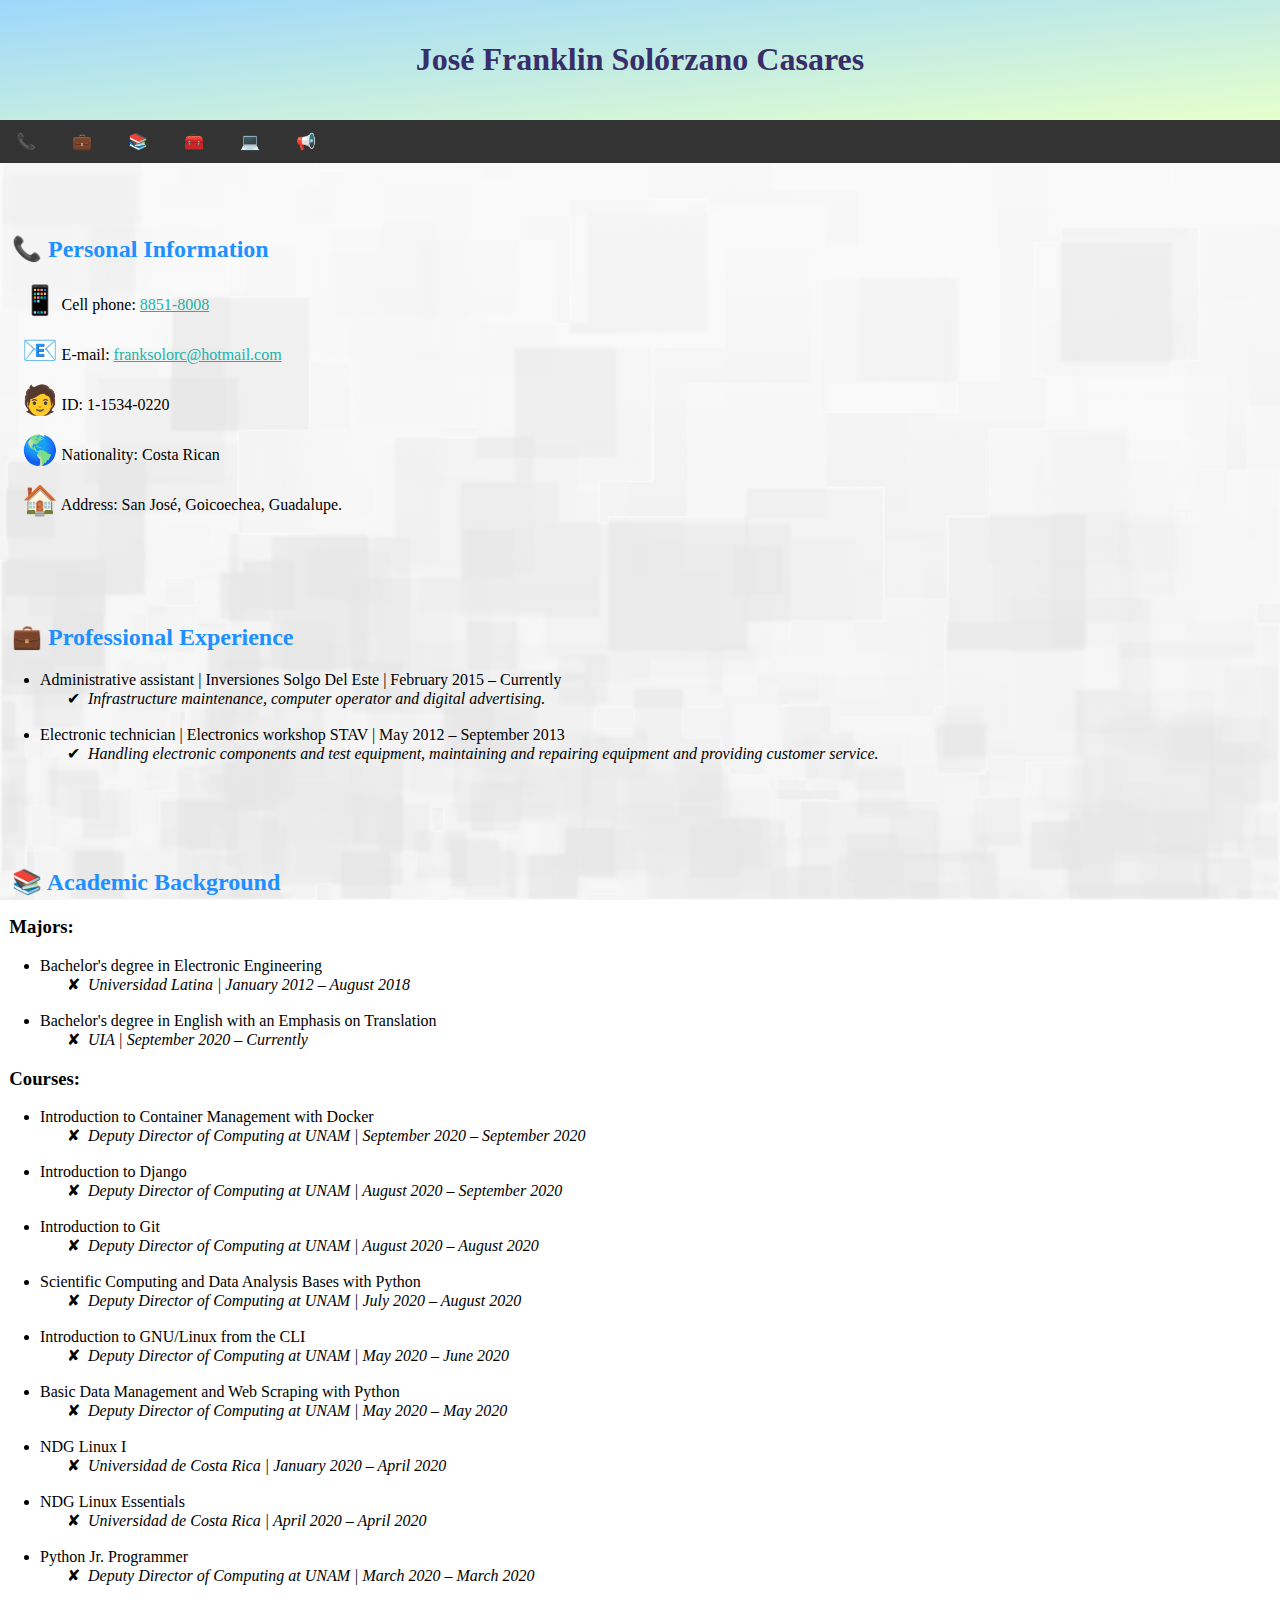
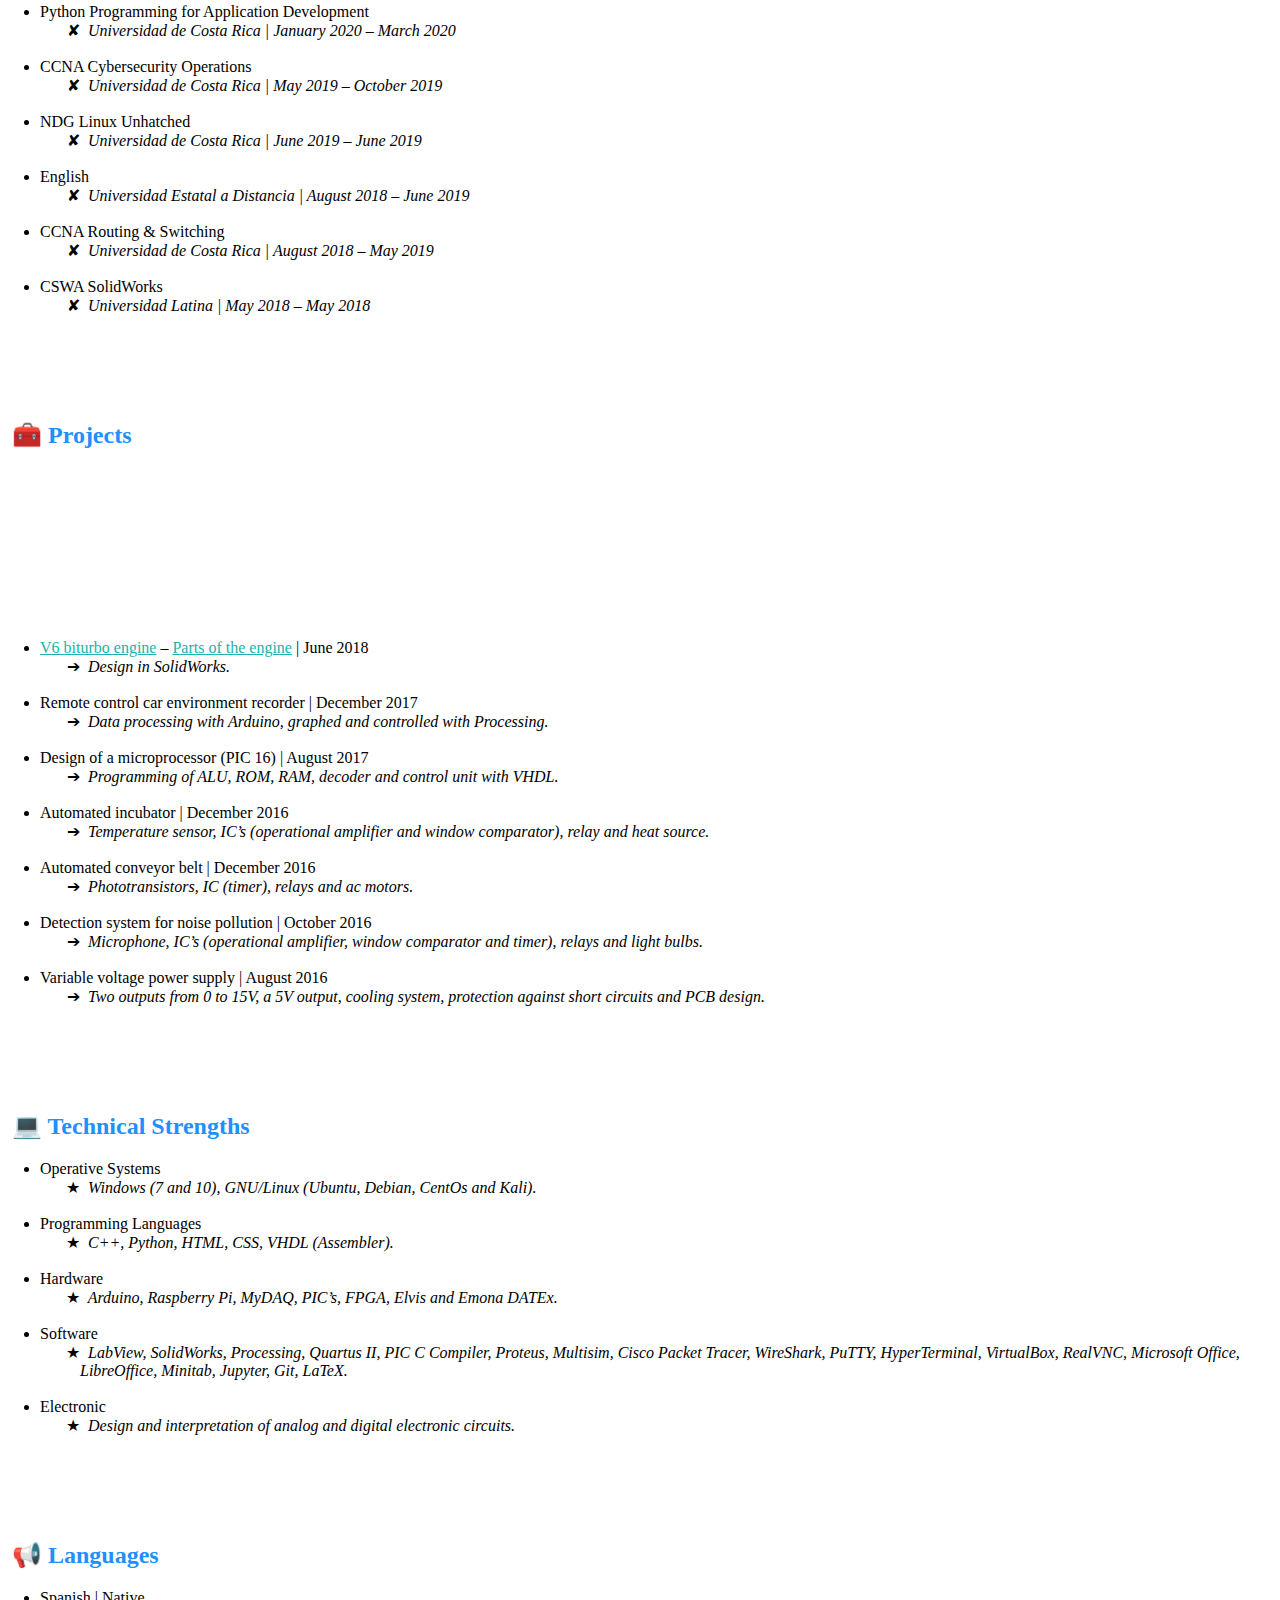
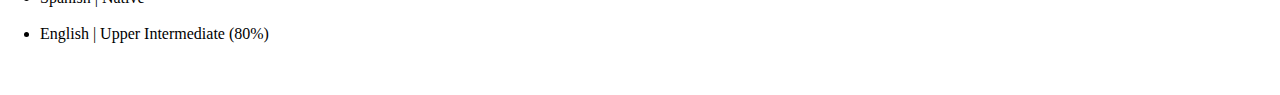
<file: cvf.html>
<!DOCTYPE html>
<html lang="en-US">
  <head>
    <meta charset="utf-8">
    <meta name="viewport" content="width=device-width, initial-scale=1.0">
    <title>Electronic Engineer</title>
    <link rel="stylesheet" href="css/cvf.css?v=2">
  </head>
  <body>

  <div class="header">
    <h1 title="Electronic Engineer">José Franklin Solórzano Casares</h1>
  </div>


  <div class="menu">
    <div class="dropdown">
      <a href="javascript:void(0)" class="dropbtn">&#x1F4DE</a>
      <div class="dropdown-content">
        <a href="#Personal Information">Personal Information</a>
      </div>
    </div>
    <div class="dropdown">
      <a href="javascript:void(0)" class="dropbtn">&#x1F4BC</a>
      <div class="dropdown-content">
        <a href="#Professional Experience">Professional Experience</a>
      </div>
    </div>
    <div class="dropdown">
      <a href="javascript:void(0)" class="dropbtn">&#x1F4DA</a>
      <div class="dropdown-content">
        <a href="#Academic Background">Academic Background</a>
      </div>
    </div>
    <div class="dropdown">
      <a href="javascript:void(0)" class="dropbtn">&#x1F9F0</a>
      <div class="dropdown-content">
        <a href="#Projects">Projects</a>
      </div>
    </div>
    <div class="dropdown">
      <a href="javascript:void(0)" class="dropbtn">&#x1F4BB</a>
      <div class="dropdown-content">
        <a href="#Technical Strengths">Technical Strengths</a>
      </div>
    </div>
    <div class="dropdown">
      <a href="javascript:void(0)" class="dropbtn">&#x1F4E2</a>
      <div class="dropdown-content">
        <a href="#Languages">Languages</a>
      </div>
    </div>
  </div>


  <p id="Personal Information"></p>
  <br><br>
  <h2>&nbsp; &#x1F4DE Personal Information</h2>
    <p><span style="font-size:180%;">&nbsp;&nbsp; &#x1F4F1</span> Cell phone: <a class="info" href="tel:+50688518008">8851-8008</a><p/>
    <p><span style="font-size:180%;">&nbsp;&nbsp; &#x1F4E7</span> E-mail: <a class="info" href="mailto:franksolorc@hotmail.com">franksolorc@hotmail.com</a></p>
    <p><span style="font-size:180%;">&nbsp;&nbsp; &#x1F9D1</span> ID: 1-1534-0220<p/>
    <p><span style="font-size:180%;">&nbsp;&nbsp; &#x1F30E</span> Nationality: Costa Rican<p/>
    <p><span style="font-size:180%;">&nbsp;&nbsp; &#x1F3E0</span> Address: San José, Goicoechea, Guadalupe.<p/>
  <br>


  <p id="Professional Experience"></p>
  <br><br>
  <h2>&nbsp; &#x1F4BC Professional Experience</h2>
  <ul>
    <li>Administrative assistant | Inversiones Solgo Del Este | February 2015 – Currently</li>
      <ul style="list-style-type:'&#10004';">
        <li><i>&nbsp; Infrastructure maintenance, computer operator and digital advertising.</i></li>
      </ul>
    <br>
    <li>Electronic technician | Electronics workshop STAV | May 2012 – September 2013</li>
      <ul style="list-style-type:'&#10004';">
        <li><i>&nbsp; Handling electronic components and test equipment, maintaining and repairing equipment and providing customer service.</i></li>
      </ul>
  </ul>
  <br>


  <p id="Academic Background"></p>
  <br><br>
  <h2>&nbsp; &#x1F4DA Academic Background</h2>
  <h3>&nbsp; Majors:</h3>
  <ul>
    <li>Bachelor's degree in Electronic Engineering</li>
      <ul style="list-style-type:'&#10008';">
        <li><i>&nbsp; Universidad Latina | January 2012 – August 2018</i></li>
      </ul>
    <br>
    <li>Bachelor's degree in English with an Emphasis on Translation</li>
      <ul style="list-style-type:'&#10008';">
        <li><i>&nbsp; UIA | September 2020 – Currently</i></li>
      </ul>
  </ul>
  <h3>&nbsp; Courses:</h3>
  <ul>
    <li>Introduction to Container Management with Docker</li>
      <ul style="list-style-type:'&#10008';">
        <li><i>&nbsp; Deputy Director of Computing at UNAM | September 2020 – September 2020</i></li>
      </ul>
    <br>
    <li>Introduction to Django</li>
      <ul style="list-style-type:'&#10008';">
        <li><i>&nbsp; Deputy Director of Computing at UNAM | August 2020 – September 2020</i></li>
      </ul>
    <br>
    <li>Introduction to Git</li>
      <ul style="list-style-type:'&#10008';">
        <li><i>&nbsp; Deputy Director of Computing at UNAM | August 2020 – August 2020</i></li>
      </ul>
    <br>
    <li>Scientific Computing and Data Analysis Bases with Python</li>
      <ul style="list-style-type:'&#10008';">
        <li><i>&nbsp; Deputy Director of Computing at UNAM | July 2020 – August 2020</i></li>
      </ul>
    <br>
    <li>Introduction to GNU/Linux from the CLI</li>
      <ul style="list-style-type:'&#10008';">
        <li><i>&nbsp; Deputy Director of Computing at UNAM | May 2020 – June 2020</i></li>
      </ul>
    <br>
    <li>Basic Data Management and Web Scraping with Python</li>
      <ul style="list-style-type:'&#10008';">
        <li><i>&nbsp; Deputy Director of Computing at UNAM | May 2020 –  May 2020</i></li>
      </ul>
    <br>
    <li>NDG Linux I</li>
      <ul style="list-style-type:'&#10008';">
        <li><i>&nbsp; Universidad de Costa Rica | January 2020 – April 2020</i></li>
      </ul>
    <br>
    <li>NDG Linux Essentials</li>
      <ul style="list-style-type:'&#10008';">
        <li><i>&nbsp; Universidad de Costa Rica | April 2020 – April 2020</i></li>
      </ul>
    <br>
    <li>Python Jr. Programmer</li>
      <ul style="list-style-type:'&#10008';">
        <li><i>&nbsp; Deputy Director of Computing at UNAM | March 2020 – March 2020</i></li>
      </ul>
    <br>
    <li>Python Programming for Application Development</li>
      <ul style="list-style-type:'&#10008';">
        <li><i>&nbsp; Universidad de Costa Rica | January 2020 – March 2020</i></li>
      </ul>
    <br>
    <li>CCNA Cybersecurity Operations</li>
      <ul style="list-style-type:'&#10008';">
        <li><i>&nbsp; Universidad de Costa Rica | May 2019 – October 2019</i></li>
      </ul>
    <br>
    <li>NDG Linux Unhatched</li>
      <ul style="list-style-type:'&#10008';">
        <li><i>&nbsp; Universidad de Costa Rica | June 2019 – June 2019</i></li>
      </ul>
    <br>
    <li>English</li>
      <ul style="list-style-type:'&#10008';">
        <li><i>&nbsp; Universidad Estatal a Distancia | August 2018 – June 2019</i></li>
      </ul>
    <br>
    <li>CCNA Routing & Switching</li>
      <ul style="list-style-type:'&#10008';">
        <li><i>&nbsp; Universidad de Costa Rica | August 2018 – May 2019</i></li>
      </ul>
    <br>
    <li>CSWA SolidWorks</li>
      <ul style="list-style-type:'&#10008';">
        <li><i>&nbsp; Universidad Latina | May 2018 – May 2018</i></li>
      </ul>
  </ul>
  <br>


  <p id="Projects"></p>
  <br><br>
  <h2>&nbsp; &#x1F9F0 Projects</h2>
  <div class="video">
    &nbsp;&nbsp;&nbsp;&nbsp; <iframe src="https://www.youtube.com/embed/nSNd-Kuuid8" frameborder="0" allowfullscreen></iframe>
  </div>
  <ul>
    <li><a class="info" href="https://youtu.be/nSNd-Kuuid8">V6 biturbo engine</a> – <a class="info" href="https://youtu.be/ebFzrD_mNPk">Parts of the engine</a> | June 2018</li>
      <ul style="list-style-type:'&#10132';">
        <li><i>&nbsp; Design in SolidWorks.</i></li>
      </ul>
    <br>
    <li>Remote control car environment recorder | December 2017</li>
      <ul style="list-style-type:'&#10132';">
        <li><i>&nbsp; Data processing with Arduino, graphed and controlled with Processing.</i></li>
      </ul>
    <br>
    <li>Design of a microprocessor (PIC 16) | August 2017</li>
      <ul style="list-style-type:'&#10132';">
        <li><i>&nbsp; Programming of ALU, ROM, RAM, decoder and control unit with VHDL.</i></li>
      </ul>
    <br>
    <li>Automated incubator | December 2016</li>
      <ul style="list-style-type:'&#10132';">
        <li><i>&nbsp; Temperature sensor, IC’s (operational amplifier and window comparator), relay and heat source.</i></li>
      </ul>
    <br>
    <li>Automated conveyor belt | December 2016</li>
      <ul style="list-style-type:'&#10132';">
        <li><i>&nbsp; Phototransistors, IC (timer), relays and ac motors.</i></li>
      </ul>
    <br>
    <li>Detection system for noise pollution | October 2016</li>
      <ul style="list-style-type:'&#10132';">
        <li><i>&nbsp; Microphone, IC’s (operational amplifier, window comparator and timer), relays and light bulbs.</i></li>
      </ul>
    <br>
    <li>Variable voltage power supply | August 2016</li>
      <ul style="list-style-type:'&#10132';">
        <li><i>&nbsp; Two outputs from 0 to 15V, a 5V output, cooling system, protection against short circuits and PCB design.</i></li>
      </ul>
  </ul>
  <br>


  <p id="Technical Strengths"></p>
  <br><br>
  <h2>&nbsp; &#x1F4BB Technical Strengths</h2>
  <ul>
    <li>Operative Systems</li>
      <ul style="list-style-type:'&#9733';">
        <li><i>&nbsp; Windows (7 and 10), GNU/Linux (Ubuntu, Debian, CentOs and Kali).</i></li>
      </ul>
    <br>
    <li>Programming Languages</li>
      <ul style="list-style-type:'&#9733';">
        <li><i>&nbsp; C++, Python, HTML, CSS, VHDL (Assembler).</i></li>
      </ul>
    <br>
    <li>Hardware</li>
      <ul style="list-style-type:'&#9733';">
        <li><i>&nbsp; Arduino, Raspberry Pi, MyDAQ, PIC’s, FPGA, Elvis and Emona DATEx.</i></li>
      </ul>
    <br>
    <li>Software</li>
      <ul style="list-style-type:'&#9733';">
        <li><i>&nbsp; LabView, SolidWorks, Processing, Quartus II, PIC C Compiler, Proteus, Multisim, Cisco Packet Tracer, WireShark, PuTTY, HyperTerminal, VirtualBox, RealVNC, Microsoft Office, LibreOffice, Minitab, Jupyter, Git, LaTeX.</i></li>
      </ul>
    <br>
    <li>Electronic</li>
      <ul style="list-style-type:'&#9733';">
        <li><i>&nbsp; Design and interpretation of analog and digital electronic circuits.</i></li>
      </ul>
  </ul>
  <br>


  <p id="Languages"></p>
  <br><br>
  <h2>&nbsp; &#x1F4E2 Languages</h2>
  <ul>
    <li>Spanish | Native</li>
    <br>
    <li>English | Upper Intermediate (80%)</li>
  </ul>
  <br><br>

  </body>
</html>
</file>
<file: css/cvf.css>
body {
  margin: 0;
  font-family: cambria;
  background-image: linear-gradient(rgba(255,255,255,0.5), rgba(255,255,255,0.5)), url('../img/cvf.jpg');
  background-repeat: no-repeat;
  background-attachment: fixed; 
  background-size: 100% 100%;
}

.header {
  background-color: #e6ffcc;
  background-image: linear-gradient(to bottom right, #9dd7fb, #e6ffcc);
  padding: 20px;
  text-align: center;
  color: #382f6a;
  font-size: 100%;
}

.menu {
  list-style-type: none;
  margin: 0;
  padding: 0;
  background-color: #333;
  position: -webkit-sticky; /* Safari */
  position: sticky;
  top: 0;
}

.menu a, .dropbtn {
  display: inline-block;
  font-size: 100%;
  text-align: center;
  padding: 12px 16px;
  text-decoration: none;
}

.menu a:hover, .dropdown:hover .dropbtn {
  background-color: red;
}

.dropdown {
  display: inline-block;
}

.dropdown-content {
  display: none;
  position: absolute;
  background-color: #f9f9f9;
  box-shadow: 0px 8px 16px 0px rgba(0,0,0,0.2);
  z-index: 1;
}

.dropdown-content a {
  color: black;
  padding: 12px 16px;
  text-decoration: none;
  display: block;
  text-align: left;
}

.dropdown-content a:hover {
  background-color: #f1f1f1;
}

.dropdown:hover .dropdown-content {
  display: block;
}

h2 {
color: dodgerblue;
}

a.info {
color: lightseagreen;
}

.video {
  width: 100%;
  height: auto;
}
</file>
